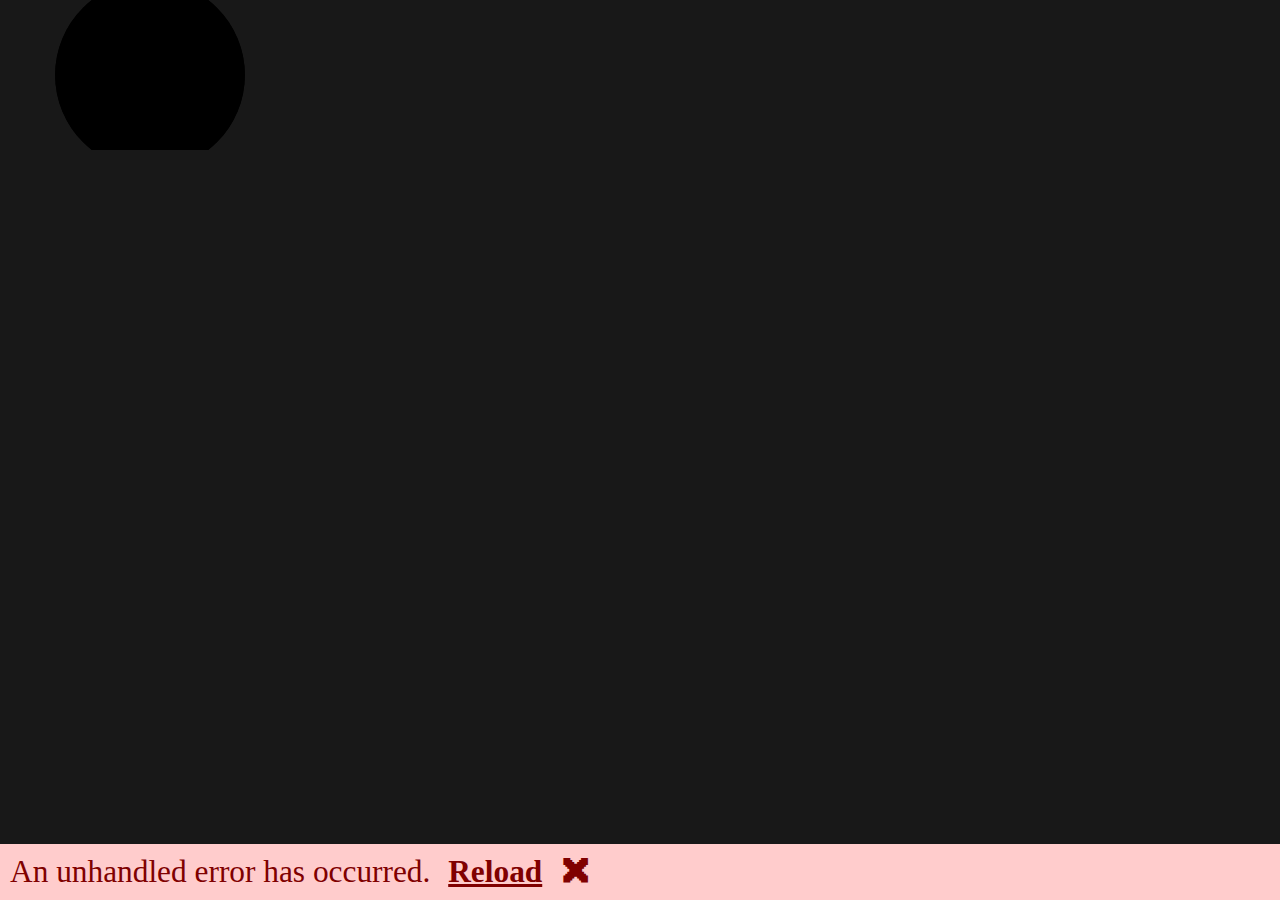
<file: wwwroot/index.html>
<!DOCTYPE html>
<html lang="en">

<head>
    <meta charset="utf-8" />
    <meta name="viewport" content="width=device-width, initial-scale=1.0" />
    <title>PortfolioWebsite</title>
    <base href="/" />
    <link rel="stylesheet" href="css/main.css">
    <link rel="stylesheet" href="css/navbar.css">
    <link rel="stylesheet" href="css/projects.css">
    <!-- If you add any scoped CSS files, uncomment the following to load them
    <link href="PortfolioWebsite.styles.css" rel="stylesheet" /> -->
</head>

<body>
    <div id="app">
        <svg class="loading-progress">
            <circle r="40%" cx="50%" cy="50%" />
            <circle r="40%" cx="50%" cy="50%" />
        </svg>
        <div class="loading-progress-text"></div>
    </div>

    <div id="blazor-error-ui">
        An unhandled error has occurred.
        <a href="" class="reload">Reload</a>
        <a class="dismiss">🗙</a>
    </div>
    <script src="_framework/blazor.webassembly.js"></script>
</body>

</html>
</file>
<file: wwwroot/css/main.css>
﻿
* {
    font-family: "Spline Sans", serif;
}

body {
    background-color: #181818;
    color: #ddd;
    margin: 0;
    padding: 0;
}

.main-container {
    max-width: 60%;
    margin: auto;
    padding: 20px;
}

h1, h2, h3 {
    font-size: 42px;
    color: #facc15; /* Yellow accent */
}

h2 {
    color: #00ff00; /* Max green */
}

.bio-section, .experience-section {
    margin-bottom: 50px;
}

.experience-item {
    background: #222;
    padding: 15px;
    border-radius: 12px;
    margin-bottom: 15px;
}

    .experience-item h3 {
        /* Apparentally browser create automatically extra padding for h3, 
            which makes the experience cards look bad */
        margin-top: 0;
        padding-top: 0;
    }


.layout {
    display: flex;
}

.content {
    margin-left: 80px; /* Space for the navbar */
    padding: 10px;
    flex-grow: 1;
}

.bio-section p {
    font-size: 18px;
    line-height: 1.6;
    color: #ddd;
}

.contact-section h2 {
    margin-top: 30px;
    color: #facc15;
}

.contact-list {
    list-style: none;
    padding: 0;
}

    .contact-list li {
        font-size: 18px;
        margin: 8px 0;
    }

    .contact-list a {
        color: #4ea8de;
        text-decoration: none;
    }

        .contact-list a:hover {
            text-decoration: underline;
        }

/* Blazor error stuff */
#blazor-error-ui {
    position: fixed;
    bottom: 0;
    left: 0;
    width: 100%;
    background: #ffcccc;
    color: #800000;
    padding: 10px;
    display: none; /* This prevents it from being visible when there are no errors */
    z-index: 1000;
}

    #blazor-error-ui a {
        color: #800000;
        font-weight: bold;
        margin-left: 10px;
        cursor: pointer;
    }

    #blazor-error-ui.show {
        display: block !important; /* Blazor only shows it when needed */
    }
</file>
<file: wwwroot/css/navbar.css>
﻿/* Sidebar container stays transparent */
.navbar {
    position: fixed;
    left: 0;
    top: 0;
    width: 3.2vw;
    height: 100vh;
    display: flex;
    flex-direction: column;
    justify-content: left;
    padding: 10px 5px;
    gap: 0.8vh;
    z-index: 9999;
    overflow: visible;
    background: none; /* no solid background */
    backdrop-filter: none; /* preserve visibility of page behind */
}

/* Each nav‐item styled like a frosted‐glass card */
.nav-item {
    width: 80px;
    height: 100%;
    border-radius: 12px;
    background-color: var(--card-bg-color);
    backdrop-filter: var(--card-backdrop-blur);
    box-shadow: 0 4px 16px rgba(0, 0, 0, 0.5);
    display: flex;
    align-items: center;
    justify-content: center;
    transition: box-shadow 0.2s, background-color 0.2s;
    position: relative;
    overflow: visible;
}

    /* Icon sizing inside each button */
    .nav-item img,
    .nav-item svg {
        width: 80%;
        height: 80%;
    }

    /* Hover: lift & highlight like main cards */
    .nav-item:hover {
        box-shadow: 0 0 12px var(--accent-yellow);
        background-color: rgba(10, 10, 10, 0.45);
    }

    /* Active/pressed state */
    .nav-item:active {
        transform: translateY(0);
        box-shadow: 0 2px 8px rgba(0, 0, 0, 0.6);
        background-color: rgba(10, 10, 10, 0.55);
    }

/* Tooltip styling (unchanged) */
.nav-tooltip {
    position: absolute;
    left: 110%; /* Over 100% so doesn't feel to crammed or tight */
    background: #222;
    color: #fff;
    padding: 5px 10px;
    border-radius: 5px;
    font-size: 1.8rem;
    opacity: 0;
    visibility: hidden;
    transition: opacity 0.2s;
    pointer-events: none;
    z-index: 10000; /* Tooltips should always be on top of everything */
}

.nav-item:hover .nav-tooltip {
    opacity: 1;
    visibility: visible;
}

/* Push toggle to bottom */
.toggle {
    margin-top: auto;
    margin-bottom: 25px;
}
</file>
<file: wwwroot/css/projects.css>
﻿/* Use a grid layout to make cards wider and adjust dynamically */
.projects-container {
    display: grid;
    gap: 2rem;
}

/* Style each project card as a two-column layout */
.project-card {
    background-color: var(--card-bg-color);
    backdrop-filter: var(--card-backdrop-blur);
    padding: 1.5rem;
    border-radius: 8px;
    box-shadow: 0 4px 16px rgba(0, 0, 0, 0.5);
    transition: box-shadow 0.2s;
    display: flex;
    flex-direction: row;
    gap: 1rem;
    font-size: 24px;
    align-items: flex-start;
}

    .project-card:hover {
        box-shadow: 0 0px 12px #ffff32;
    }

/* Left column: image container */
.project-image {
    flex: 1;
    display: flex;
}

/* Right column: text and links */
.project-details {
    flex: 1;
    display: flex;
    flex-direction: column;
    gap: 0.8rem;
}

    .project-details h3 {
        margin: 0;
        /* color: var(--accent-yellow); */
        color: var(--vanta-highlight-whiter);
    }

    .project-details p {
        margin: 0.5rem 0;
        line-height: 1.5;
    }

    .project-details a {
        color: var(--text-link);
        text-decoration: none;
    }

        .project-details a:hover {
            text-decoration: underline;
        }


.project-image .image-display {
    width: 100%;
    height: 30rem;
    position: relative;
    overflow: hidden;
}

.project-image .slide {
    position: absolute;
    inset: 0;
    display: flex;
    justify-content: center;
    align-items: center;
    opacity: 0;
    transition: opacity 0.5s ease-in-out;
}

    .project-image .slide.active {
        opacity: 1;
        z-index: 1;
    }

    .project-image .slide img {
        max-width: 100%;
        max-height: 100%;
        object-fit: contain;
        border-radius: 8px;
    }
</file>
